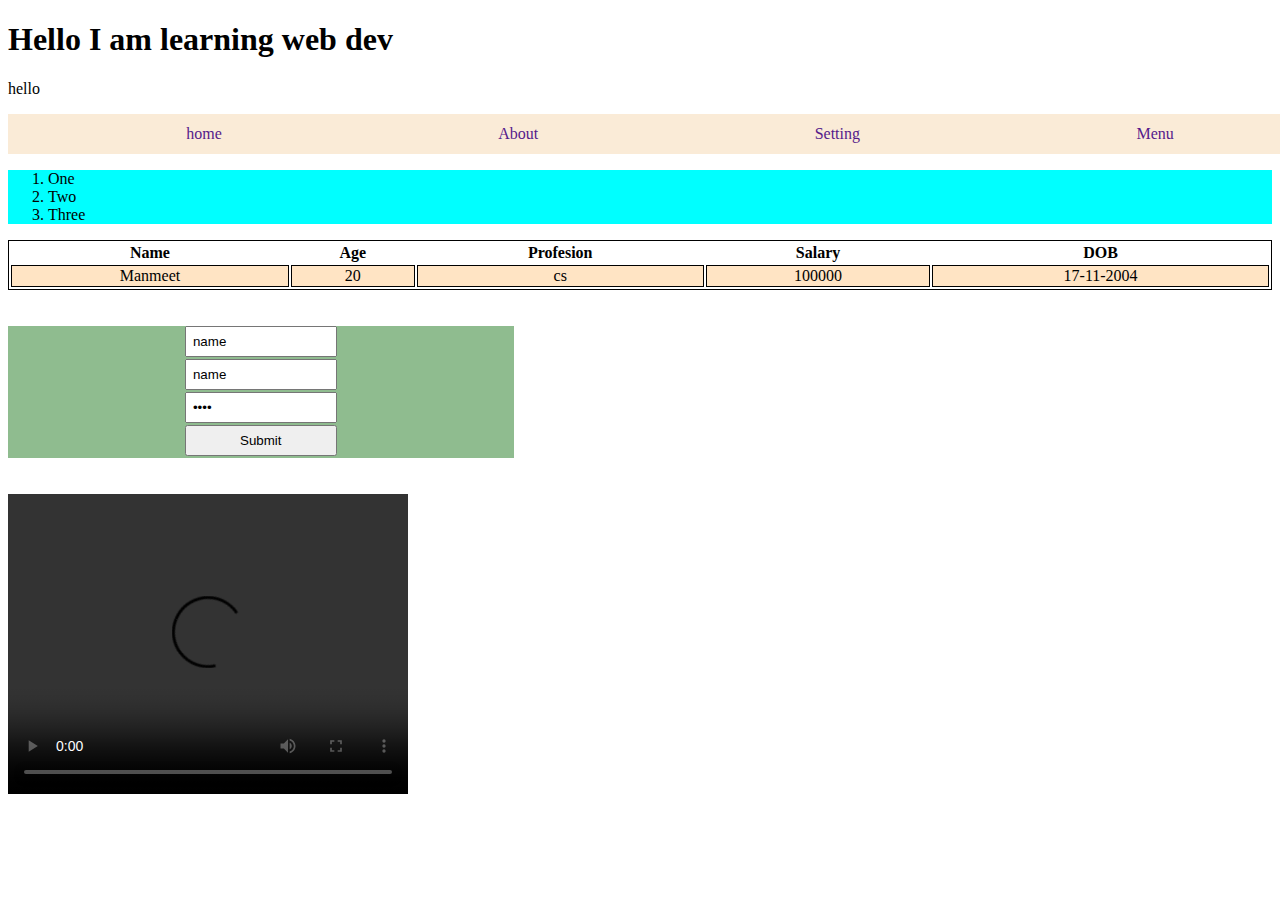
<file: Day 2/index.html>
<!DOCTYPE html>
<html>

<head>
    <meta charset="UTF-8">
    <meta name="viewport" content="width=device-width,initial-scale=1.0">
    <title>document</title>
    <link rel="stylesheet" href="index.css">
</head>
<body>
    <h1>Hello I am learning web dev</h1>
    <p>hello </p>
    <ul id="navbar">
        <li><a href="">home </a></li>
        <li><a href="">About </a></li>
        <li><a href="">Setting </a></li>
        <li><a href="">Menu </a></li>
    </ul>


    <ol>
        <li>One</li>
        <li>Two</li>
        <li>Three</li>
    </ol>

    <table>
        <tr>
            <th>Name</th>
            <th>Age</th>
            <th>Profesion</th>
            <th>Salary</th>
            <th>DOB</th>
        </tr>
        <tr>
            <td>Manmeet</td>
            <td>20</td>
            <td>cs</td>
            <td>100000</td>
            <td>17-11-2004</td>
        </tr>
    </table>
<br>
<br>
<div id="form-div">
    <form action="" id="form1">
        <input type="text" value="name" placeholder="Name">
        <input type="email" value="name" placeholder="Email">
        <input type="password" value="name" placeholder="Password">
        <input type="submit" name="id">
    </form>
</div>

<br>
<br>

<video height="300px" width="400px" controls>
    <source src="">   
</video>

</body>
</html>
<script src="index.js"></script>
</file>
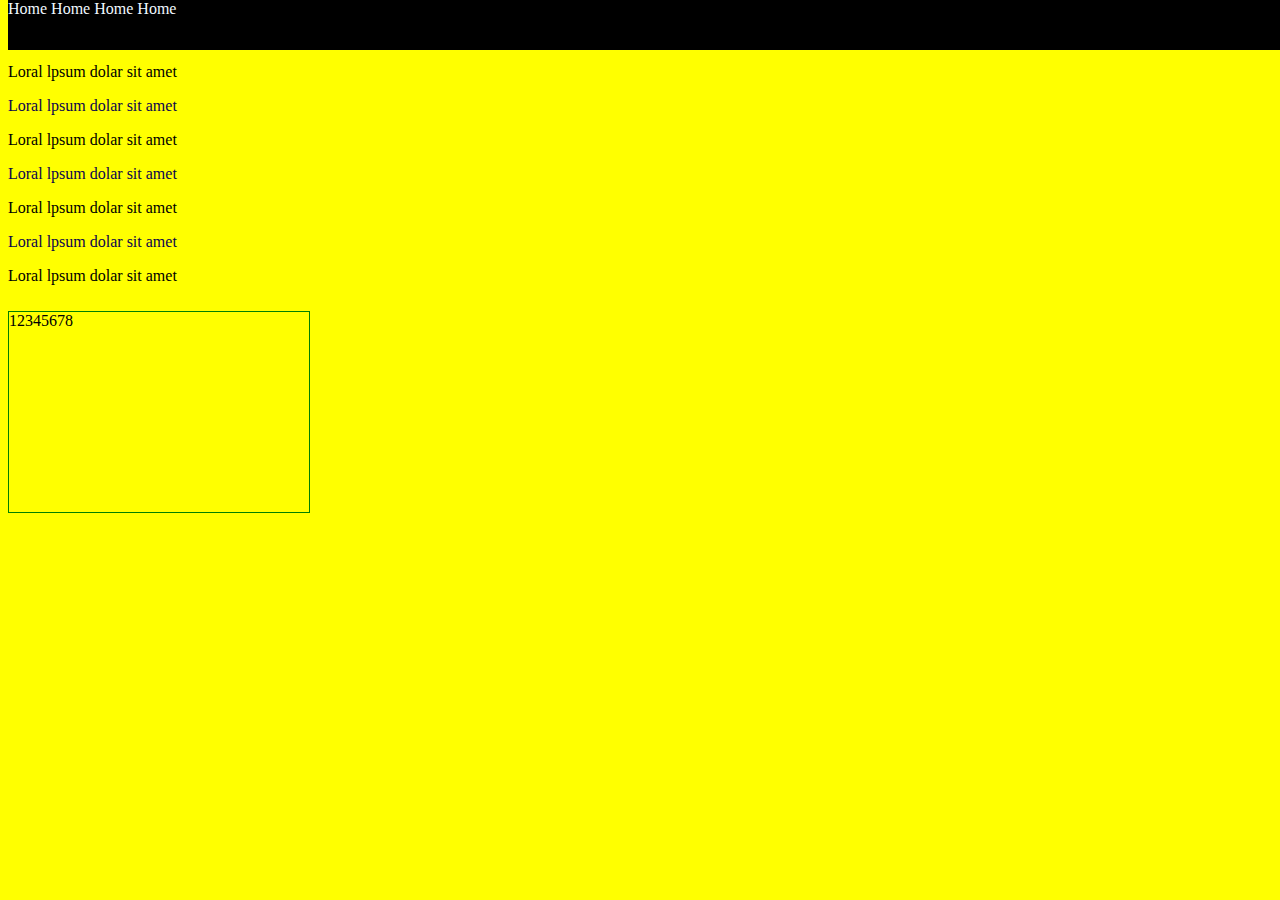
<file: Day 3/index.html>
.<!DOCTYPE html>
<html lang="en">
<head>
    <meta charset="UTF-8">
    <meta name="viewport" content="width=device-width, initial-scale=1.0">
    <title>Document</title>
    <link rel="stylesheet" href="index.css">
</head>
<body>
    <div>
        <button>Click Me!</button>

    </div>

    <p>Loral lpsum dolar sit amet </p>
    <p>Loral lpsum dolar sit amet </p>
    <p>Loral lpsum dolar sit amet </p>
    <p>Loral lpsum dolar sit amet </p>
    <p>Loral lpsum dolar sit amet </p>
    <p>Loral lpsum dolar sit amet </p>
    <p>Loral lpsum dolar sit amet </p>

    <div id="box">
        <div class="lilbox">1</div>
        <div class="lilbox">2</div>
        <div class="lilbox">3</div>
        <div class="lilbox">4</div>
        <div class="lilbox">5</div>
        <div class="lilbox">6</div>
        <div class="lilbox">7</div>
        <div class="lilbox">8</div>

        
    
    </div>

    <div id="container">
        <h>Home</h>
        <h>Home</h>
        <h>Home</h>
        <h>Home</h>

    </div>
    <p>

    </p>



</body>
</html>
</file>
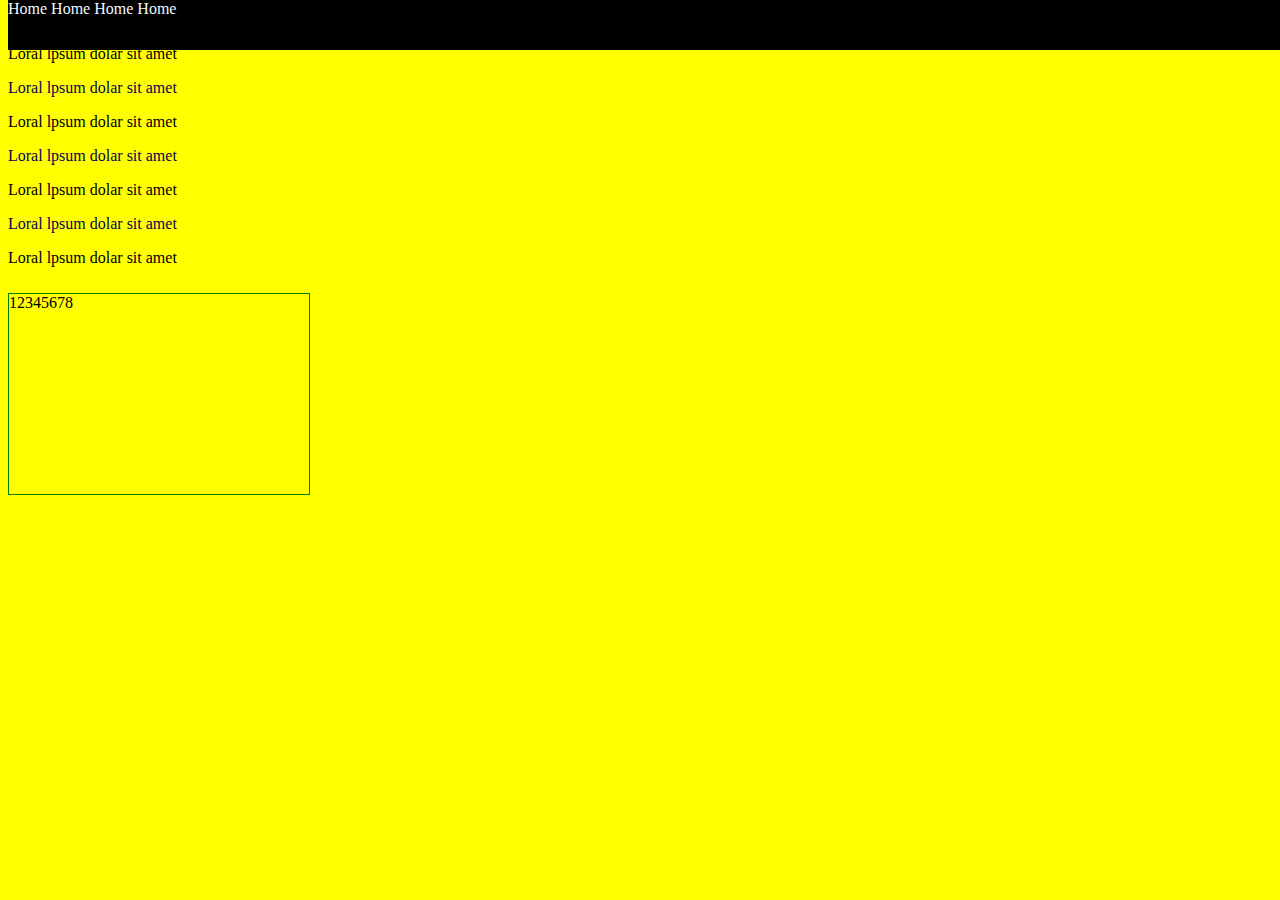
<file: day3/index.html>
<!DOCTYPE html>
<html lang="en">
<head>
    <meta charset="UTF-8">
    <meta name="viewport" content="width=device-width, initial-scale=1.0">
    <title>Document</title>
    <link rel="stylesheet" href="index.css">
</head>
<body>
    <div>
        <button>Click Me!</button>

    </div>

    <p>Loral lpsum dolar sit amet </p>
    <p>Loral lpsum dolar sit amet </p>
    <p>Loral lpsum dolar sit amet </p>
    <p>Loral lpsum dolar sit amet </p>
    <p>Loral lpsum dolar sit amet </p>
    <p>Loral lpsum dolar sit amet </p>
    <p>Loral lpsum dolar sit amet </p>

    <div id="box">
        <div class="lilbox">1</div>
        <div class="lilbox">2</div>
        <div class="lilbox">3</div>
        <div class="lilbox">4</div>
        <div class="lilbox">5</div>
        <div class="lilbox">6</div>
        <div class="lilbox">7</div>
        <div class="lilbox">8</div>

        
    
    </div>

    <div id="container">
        <h>Home</h>
        <h>Home</h>
        <h>Home</h>
        <h>Home</h>

    </div>
    <p>

    </p>



</body>
</html>
</file>
<file: Day 2/index.css>
#navbar{
    display: flex;
    justify-content: space-around;
    width: 100%;
    background-color: antiquewhite;
    height: 40px;
    align-items: center;
}
#navbar li a{
    text-decoration: none;

}
#navbar li{
    list-style: none;
}

ol{
    background-color: aqua;
}

table{
    width: 100%;
    border: 1px solid black;
    text-align: center;

}

td{
    background-color: bisque;
    border: 1px solid black;
}

form{
    display: flex;
    flex-direction: column;
    width: 30%;
    margin: auto;

}

#form-div{
    display: flex;
    flex-direction: column;
    width: 40%;
    background-color: darkseagreen;
    justify-content: center;
}

input{
    padding: 6px;
    margin-bottom: 2px;
    
}
</file>
<file: Day 3/index.css>
button:hover{
    padding: 10px;
    background-color: aquamarine;
    color: blue;
}

p:nth-child(odd){
    color: rgb(11, 4, 78);
}

p:last-child{
    color: rgb(202, 99, 121);
}


#box{
    width: 300px; ;
    height: 200px;
    border: 1px solid green;
    position: relative;
    top: 10px;
    display: flex;


}



#lilbox{
    width: 100px; ;
    height: 50px;
    border: 1px solid rgb(97, 29, 232);
    position: absolute;
    top: 10px;
}

#container{
    position: fixed;
    top: 0;
    background-color: black;
    color: aliceblue;
    width: 100%;
    height: 50px;

}


body{
    background-color: yellow;
}

@media only screen and (min-width: 500px) and (max-width:700px){
    body{
        background-color: aqua;
    }

    #box{
        display: block;
    }
}
</file>
<file: day3/index.css>
button:hover{
    padding: 10px;
    background-color: aquamarine;
    color: blue;
}

p:nth-child(odd){
    color: rgb(11, 4, 78);
}

p:last-child{
    color: rgb(202, 99, 121);
}


#box{
    width: 300px; ;
    height: 200px;
    border: 1px solid green;
    position: relative;
    top: 10px;
    display: flex;


}



#lilbox{
    width: 100px; ;
    height: 50px;
    border: 1px solid rgb(97, 29, 232);
    position: absolute;
    top: 10px;
}

#container{
    position: fixed;
    top: 0;
    background-color: black;
    color: aliceblue;
    width: 100%;
    height: 50px;

}


body{
    background-color: yellow;
}

@media only screen and (min-width: 500px) and (max-width:700px){
    body{
        background-color: aqua;
    }

    #box{
        display: block;
    }
}
</file>
